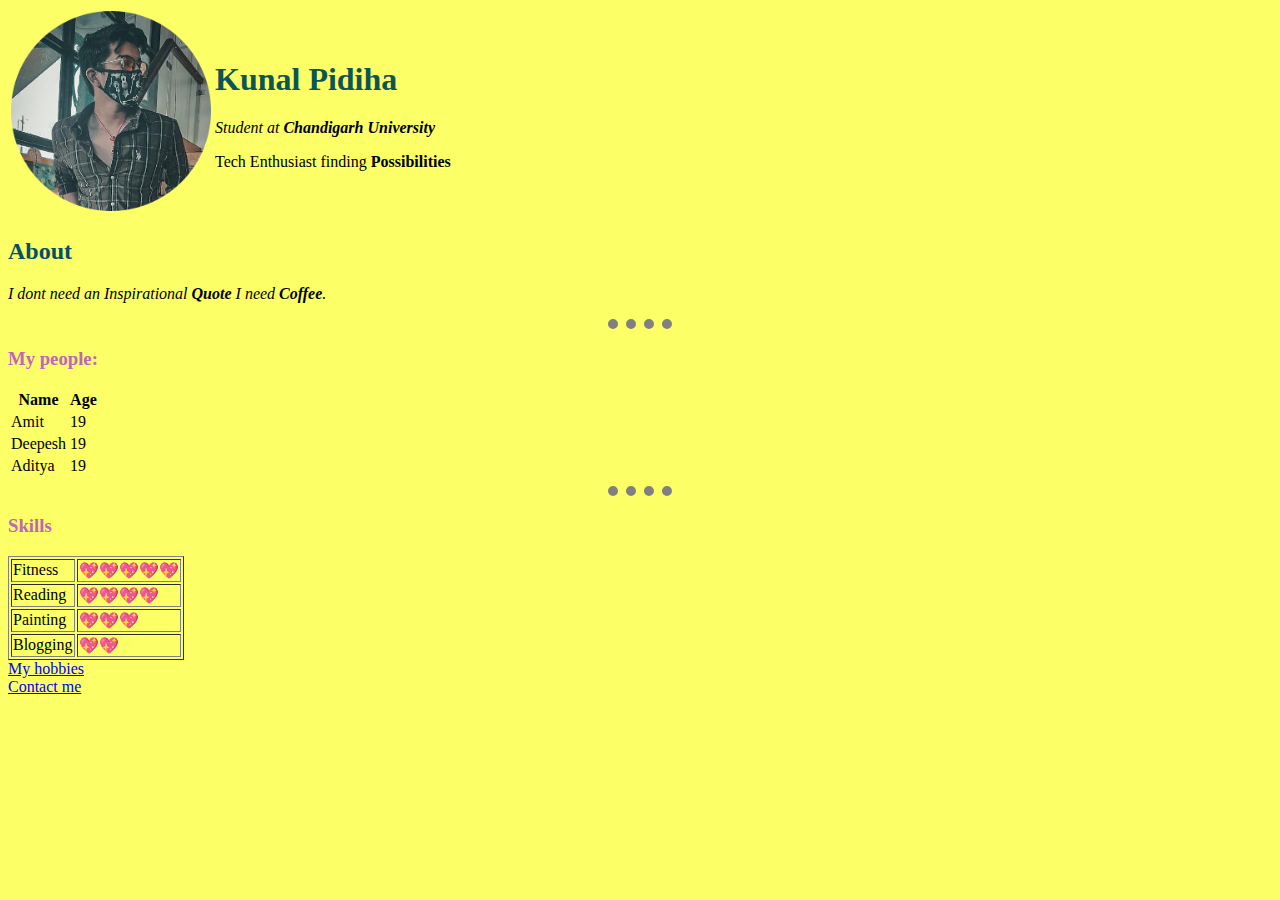
<file: index.html>
<!DOCTYPE html>
<html lang="en">
<head>
    <meta charset="UTF-8">
     <title>Kunal's Personal site</title>
     <link rel="stylesheet" href="css/styles.css"
     
</head>
<body>
    <table>
        <tr>
            <td><img src="./image.png"></td>
            <td><h1>Kunal Pidiha</h1>
                <p><em>Student at <strong>Chandigarh University</strong></em></p>
               <p>Tech Enthusiast finding <strong>Possibilities</strong> </p> 
        </tr>
    </table>
    <h2>About</h2>
    
   
   <p> <em> I dont need an Inspirational <strong>Quote</strong> I need <strong>Coffee</strong>.
    <br>
         </em></p>
       <hr>
       <h3>My people:</h3>
   
    <table>
        <tr>
            <th>Name</th>
            <th>Age</th>
        </tr>
        <tr>
            <td>Amit</td>
            <td>19</td>
        </tr>
        <tr>
            <td>Deepesh</td>
            <td>19</td>
        </tr>
        <tr>
            <td>Aditya</td>
            <td>19</td>
        </tr>
        
    </table>
    <hr>

    <h3>Skills</h3>
    <table border="1">
        <tr>
            <td>Fitness </td>
            <td>💖💖💖💖💖</td>
        </tr>
        <tr>
            <td>Reading </td>
            <td>💖💖💖💖</td>
        </tr>
            <tr>
                <td>Painting </td>
                <td>💖💖💖</td>
            </tr>
                <tr>
                    <td>Blogging</td>
                    <td>💖💖</td>
            </tr>
        
    </table>
    <a href="Hobbies.html">My hobbies</a>
    <br>
    <a href="Contact.html">Contact me</a>
   
    

</body>
</html>
</file>
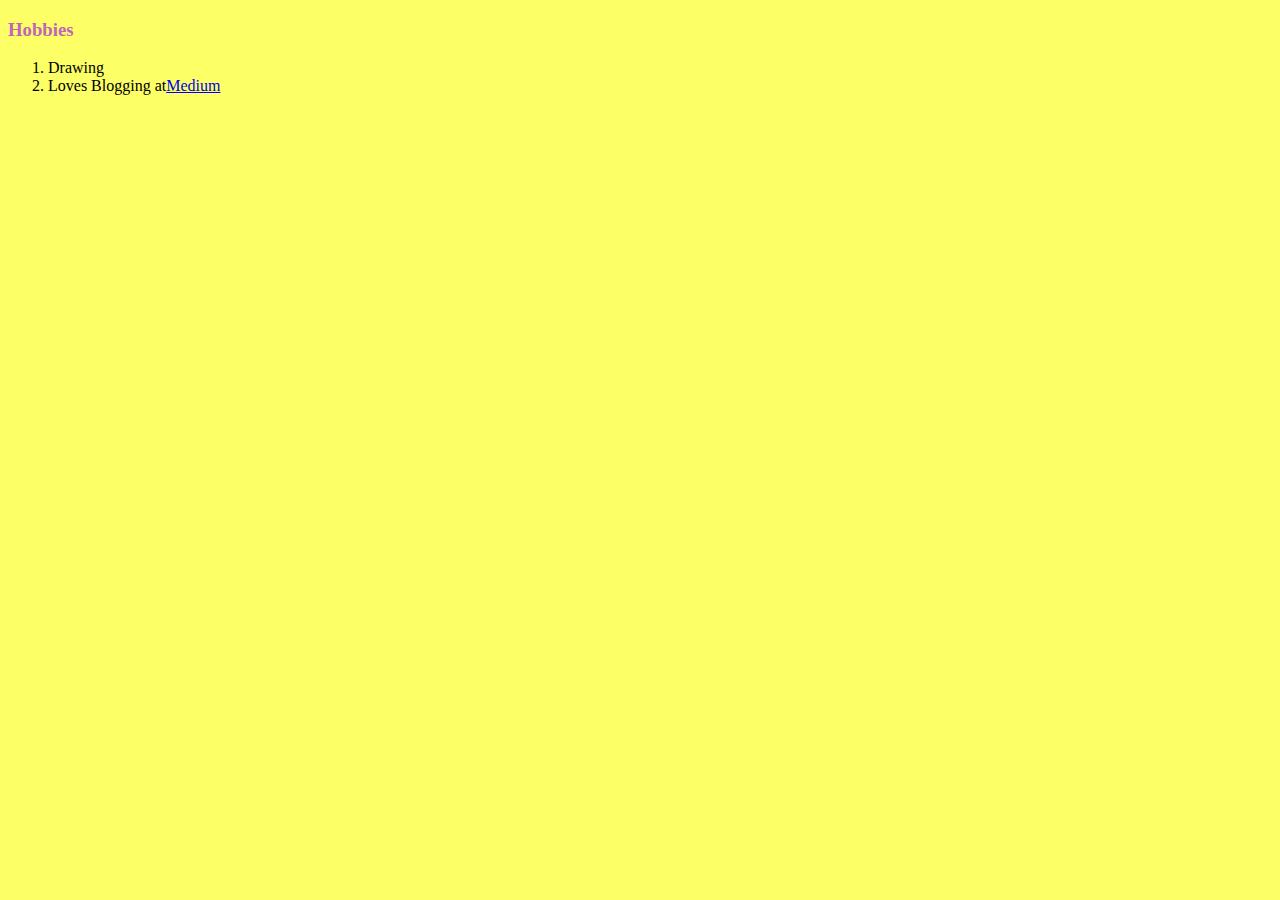
<file: Hobbies.html>
<!DOCTYPE html>
<html lang="en">
<head>
    <meta charset="UTF-8">
    <meta http-equiv="X-UA-Compatible" content="IE=edge">
    <meta name="viewport" content="width=device-width, initial-scale=1.0">
    <title>My hobbies</title>
    <link rel="stylesheet" href="css/styles.css"
</head>
<body>
    <h3>Hobbies</h3>
    <ol>
        <li>Drawing</li>
        <li>Loves Blogging at<a href="https://medium.com/">Medium</a></li>
    </ol>   
</body>
</html>
</file>
<file: css/styles.css>
body{
             background-color:#fcff65;
             
         }
         hr {border-style: none;
             border-style: dotted none none;
             border-color: grey;
             
             height: 0px; 
             border-width: 10px;
             width: 5%;
            
            }
            h1 { 
                color: #0b5555;
            }
            h2 {
                color: #005169;
            }
            h3{
                color:#bf66bb;
            }
            img{
                height: 200px;
            }
</file>
